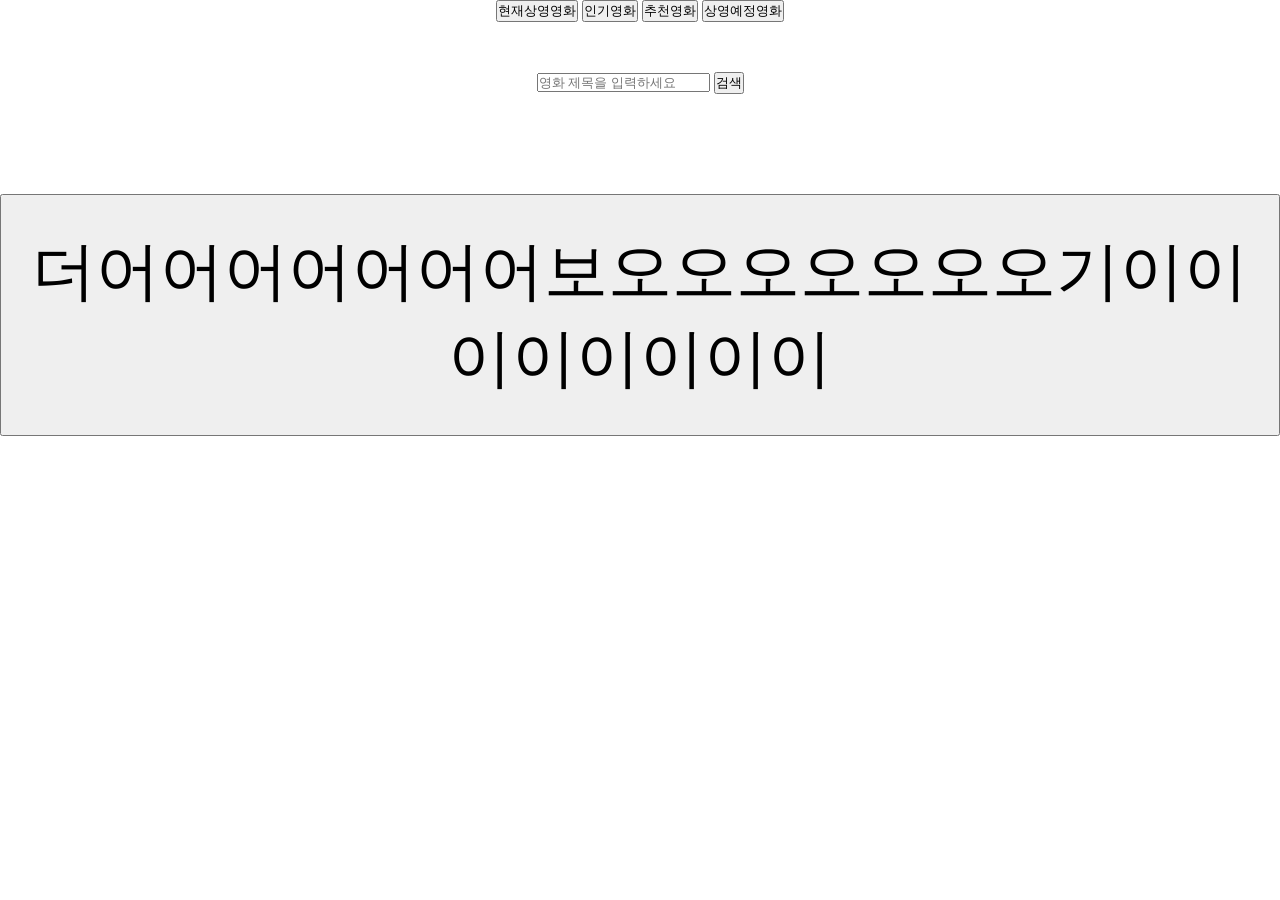
<file: javaScript/movie/index검색더보기추가.html>
<!doctype html>
<html lang="en">
  <head>
    <meta charset="UTF-8" />
    <meta name="viewport" content="width=device-width, initial-scale=1.0" />
    <title>Document</title>
    <link rel="stylesheet" href="style3.css" />
  </head>
  <body>
    <div class="menu">
      <button onclick="movie('now_playing')">현재상영영화</button>
      <button onclick="movie('popular')">인기영화</button>
      <button onclick="movie('top_rated')">추천영화</button>
      <button onclick="movie('upcoming')">상영예정영화</button>
    </div>

    <div class="search">
      <input id="searchInput" placeholder="영화 제목을 입력하세요" />
      <button id="searchBtn">검색</button>
    </div>

    <div id="movieBoard"></div>

    <button id="more">
      더어어어어어어어보오오오오오오오기이이이이이이이이
    </button>

    <!-- script -->
    <script src="custom3.js"></script>
  </body>
</html>
</file>
<file: javaScript/movie/style3.css>
* {
  margin: 0px;
  padding: 0px;
  box-sizing: border-box;
}

.menu {
  text-align: center;
}

#movieBoard {
  /* border: 1px solid red; */
  width: 90%;
  margin: 50px auto;
}

#movieBoard {
  width: 100%;
  max-width: 1400px;
  display: flex;
  justify-content: center;
  gap: 1rem;
  flex-wrap: wrap;
}
#movieBoard .card {
  width: calc((100% - 1rem * 3) / 4);
}
#movieBoard .card .img_box {
  width: 100%;
  height: 500px;
  overflow: hidden;
  box-shadow: 0 -2px 2px rgba(0, 0, 0, 0.5);
  position: relative;
}
#movieBoard .card .img_box img {
  width: 100%;
  height: 100%;
  object-fit: cover;

  transition: 1s;
}
#movieBoard .card .img_box p {
  position: absolute;
  /* border: 1px solid red; */
}
#movieBoard .card .img_box .overview {
  width: 100%;
  top: 50%;
  left: 50%;
  transform: translate(-50%, -50%);
  font-size: 0.8rem;
  color: #fff;
  background-color: rgba(0, 0, 0, 0.7);
  padding: 1rem;
  opacity: 0;
  transition: 1s;
}
#movieBoard .card .img_box .avg {
  width: 30%;
  text-align: center;
  font-size: 1.2rem;
  font-weight: bold;
  bottom: 0;
  left: 50%;
  transform: translate(-50%, 100%);
  padding: 1rem 0 0.5rem;
  background-color: rgba(255, 255, 255, 1);
  border-radius: 10rem 10rem 0 0;
  color: #000;
  transition: 1s;
}

#movieBoard .card h2 {
  text-align: center;
  font-size: 1.1rem;
  font-weight: normal;
  margin: 0.5rem 0 2rem;
}

#movieBoard .card .img_box:hover img {
  transform: scale(1.1);
  filter: grayscale(1);
}

#movieBoard .card .img_box:hover .overview {
  opacity: 1;
}

#movieBoard .card .img_box:hover .avg {
  transform: translate(-50%, 0);
  box-shadow: 0px 0px 5px rgba(0, 0, 0, 0.5);
}

/* 검색창 */
.search {
  text-align: center;
  margin-top: 50px;
}

/* 더보기 */
#more {
  text-align: center;
  font-size: 4rem;
  width: 100%;
  padding: 2rem 0;
}
</file>
